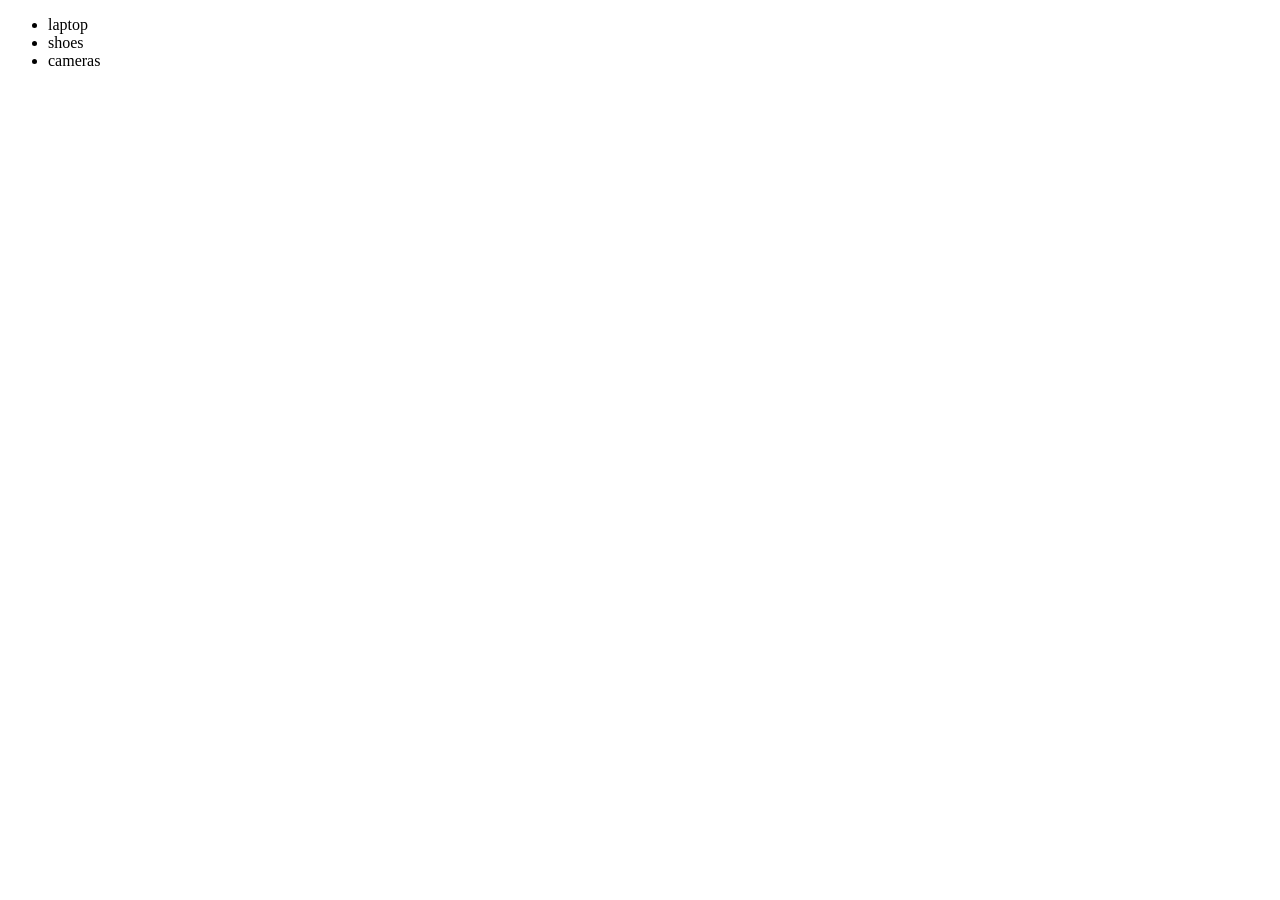
<file: eventdelegation.html>
<!DOCTYPE html>
<html lang="en">
<head>
  <meta charset="UTF-8">
  <meta name="viewport" content="width=device-width, initial-scale=1.0">
  <title>event delegation</title>
</head>
<body>
  <ul id="category">
  <li id="laptop">laptop</li>
   <li id="laptop">shoes</li>
    <li id="cameras">cameras</li>
  </ul>
</body>
  <script>
      document.querySelector("#category").addEventListener('click',(e)=>{
        console.log(e.target.id)
        if(e.target.tagName=="LI"){

          window.location.href="/"+e.target.id
        }
      })
    </script>
</html>
</file>
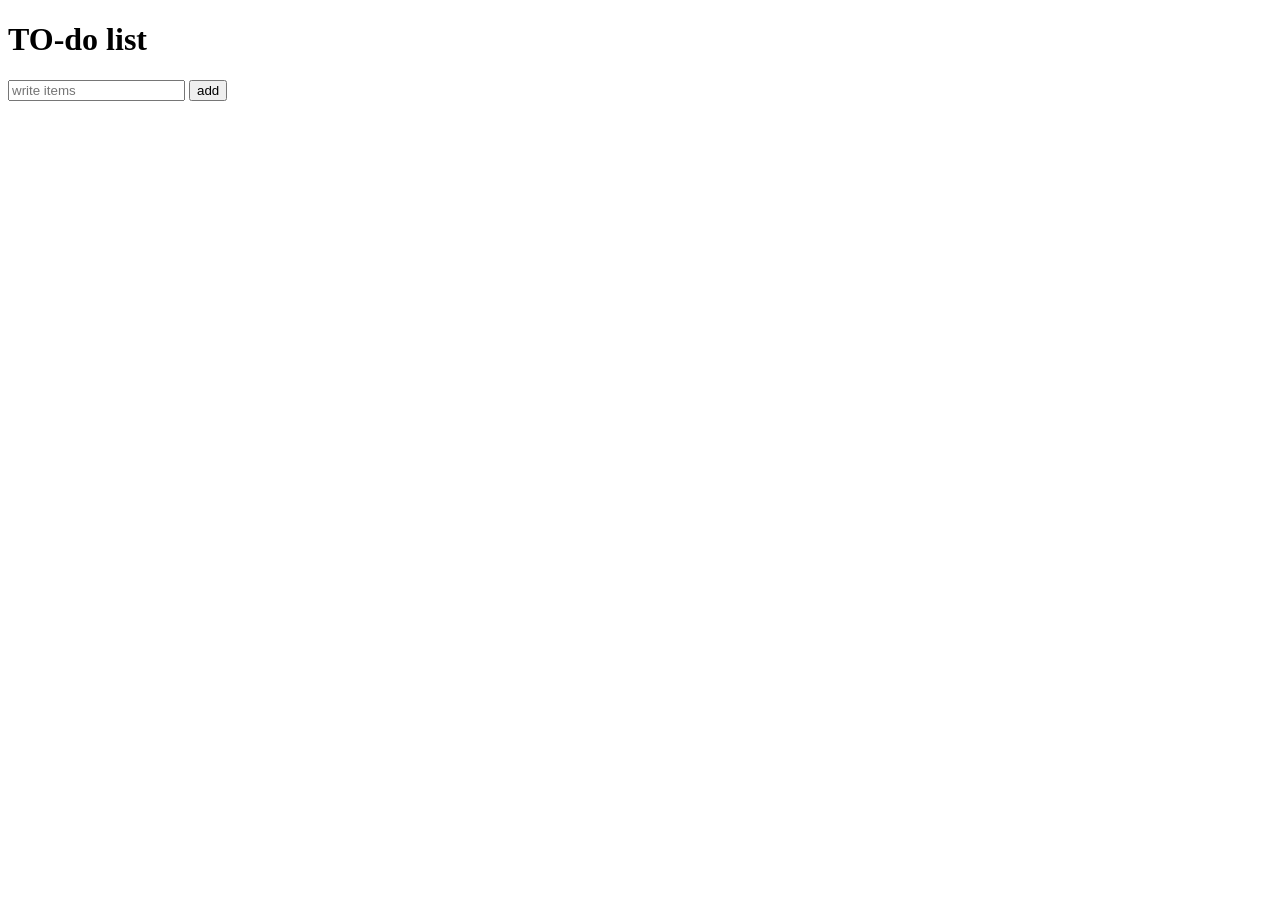
<file: todolist.html>
<!DOCTYPE html>
<html lang="en">
<head>
    <meta charset="UTF-8">
    <meta name="viewport" content="width=device-width, initial-scale=1.0">
    <title>Document</title>
</head>
<style>
ul li{
    padding: 15px;
    margin-top: 5px;
    background-color: #f4f4f4;
    list-style-type: none;
}

.delete-btn{
    cursor: pointer;
     float: right;
  color: red;
}


</style>
<body>
    <div class="header">
        <h1>
            TO-do list
        </h1>
        <div>
            <input type="text" id="inputid" placeholder="write items"/>
            <button id="addbtn" onclick=elementadd()>add</button>
        </div>
        
    </div>
    <ul id="UL">

    </ul>
    <script>

function elementadd(){
    let input =document.getElementById("inputid").value;
    if(input===""){
        alert("please enter a value")
        return
    }

    let li=document.createElement("li");
    li.textContent=input;

    let span=document.createElement("span");
    span.className="delete-btn"
    span.textContent="x";
    span.style.color="red";
    span.style.cursor="pointer";
    span.onclick=function(){
        span.parentElement.remove();
    }

    li.appendChild(span);
    document.getElementById("UL").appendChild(li);

    document.getElementById("inputid").value="";

}











    </script>
</body>
</html>
</file>
